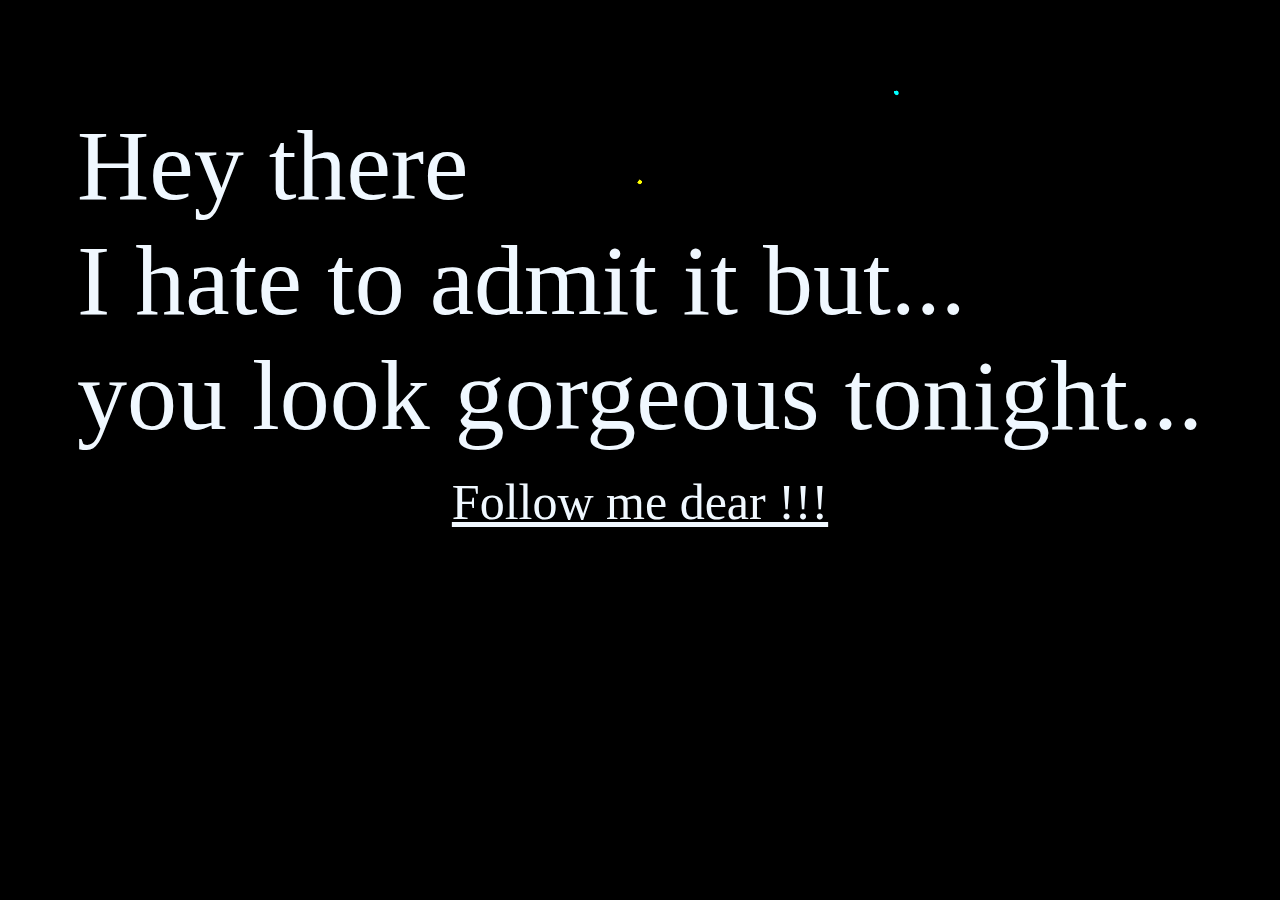
<file: index.html>
<!DOCTYPE html>
<html lang="en">
<head>
    <meta charset="UTF-8">
    <meta name="viewport" content="width=device-width, initial-scale=1.0">
    <title>Start</title>
    <link rel="stylesheet" href="start.css">
</head>
<body>
    <div class="text">
        <p>Hey there <br> I hate to admit it but... <br> you look gorgeous tonight...</p>
    </div>
    <div class="wrapper">
        <a href="startt.html">Follow me dear !!!</a>
    </div>
    <div class="firework"></div>
<div class="firework"></div>
</body>
</html>
</file>
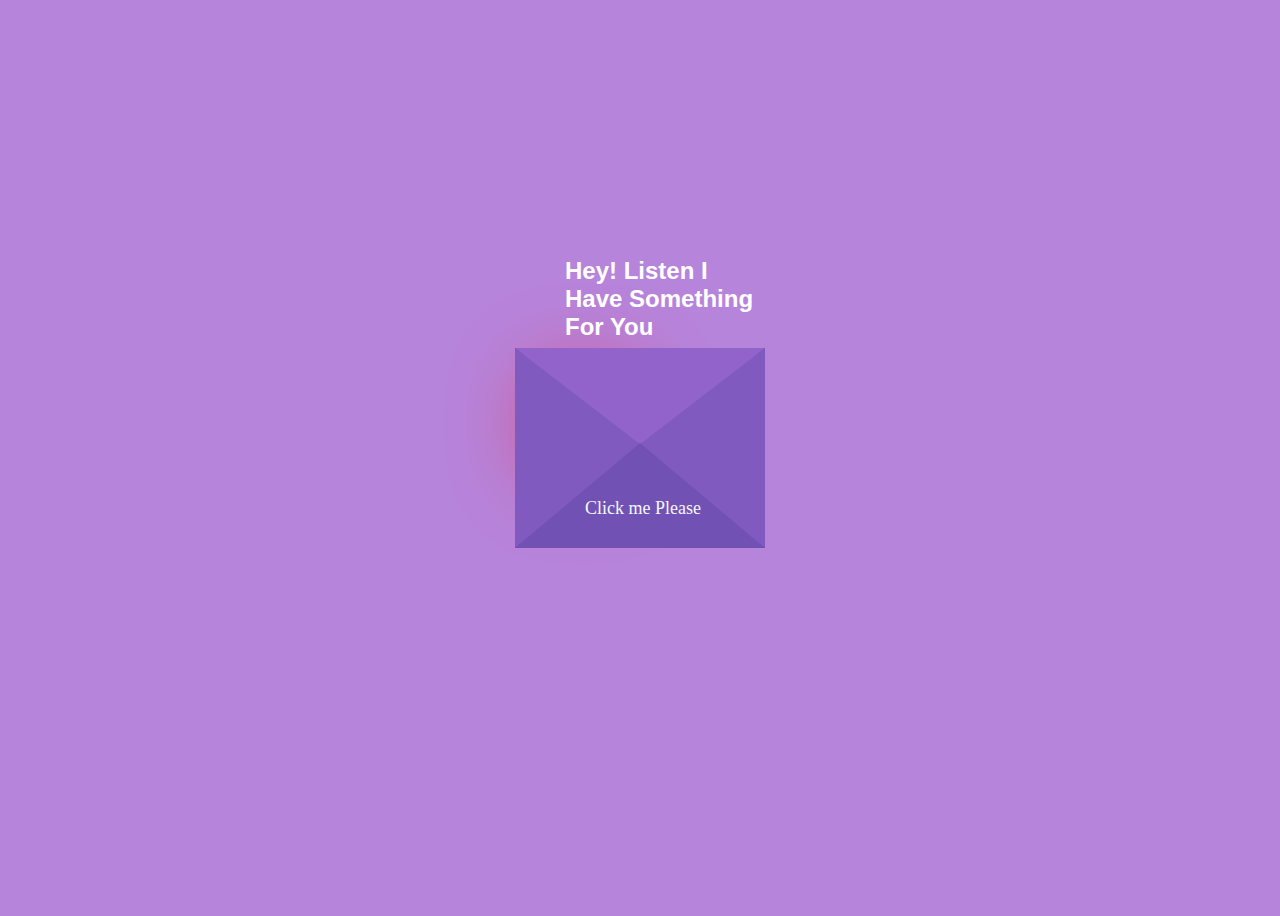
<file: startt.html>
<!DOCTYPE html>
<html lang="en">
  <head>
    <meta charset="UTF-8" />
    <meta name="viewport" content="width=device-width, initial-scale=1.0" />
    <title>It's for you babe</title>
    <link rel="stylesheet" href="Style3.css" />
  </head>
  <body>
    <div class="envelope">
      <div class="back"></div>
      <div class="letter">
        <div class="heart"></div>
        <div class="text">
          <p>
            I want to say <br />
            many things but, <br />
            i can't express so i made <br />
            this for you
          </p>
          
        </div>
      </div>
      <a id="joy" href="new.html">Click me Please</a>
      <div class="front"></div>
      <div class="top"></div>
      <div class="shadow"></div>
      <div class="text1">
        <h2>Hey! Listen I Have Something For You</h2>
      </div>
    </div>
  </body>
</html>
</file>
<file: start.css>
*{
    background-color:black;
}

.text{
    display: flex;
    justify-content: center;
    align-items: center;
    position: relative;
    color: aliceblue;
    font-size: 100px;
}
.wrapper{
    display: flex;
    justify-content: center;
    align-items: center;
    position: relative;
    bottom: 80px;
    
}
a{
    color: aliceblue;
    font-size: 50px;
}
@keyframes firework {
    0% {
        transform: translate(var(--x), var(--initialY));
        width: var(--initialSize);
        opacity: 1;
    }
    50% {
        width: 1.5vmin;
        opacity: 1;
    }
    100% {
        width: var(--finalSize);
        opacity: 0;
    }
}
.firework,
.firework::before,
.firework::after {
    --initialSize: 0.5vmin;
    --finalSize: 45vmin;
    --particleSize: 0.2vmin;
    --color1: yellow;
    --color2: khaki;
    --color3: white;
    --color4: lime;
    --color5: gold;
    --color6: mediumseagreen;
    --y: -30vmin;
    --x: -50%;
    --initialY: 60vmin;
    content: "";
    animation: firework 2s infinite;
    position: absolute;
    top: 50%;
    left: 50%;
    transform: translate(-50%, var(--y));
    width: var(--initialSize);
    aspect-ratio: 1;
    background: /* radial-gradient(circle, var(--color1) var(--particleSize), #0000 0) 0% 0%, radial-gradient(circle, var(--color1) var(--particleSize), #0000 0) 100% 0%, radial-gradient(circle, var(--color1) var(--particleSize), #0000 0) 100% 100%, radial-gradient(circle, var(--color1) var(--particleSize), #0000 0) 0% 100%, */
    radial-gradient(circle, var(--color1) var(--particleSize), #0000 0) 50% 0%, radial-gradient(circle, var(--color2) var(--particleSize), #0000 0) 100% 50%, radial-gradient(circle, var(--color3) var(--particleSize), #0000 0) 50% 100%, radial-gradient(circle, var(--color4) var(--particleSize), #0000 0) 0% 50%, /* bottom right */
    radial-gradient(circle, var(--color5) var(--particleSize), #0000 0) 80% 90%, radial-gradient(circle, var(--color6) var(--particleSize), #0000 0) 95% 90%, radial-gradient(circle, var(--color1) var(--particleSize), #0000 0) 90% 70%, radial-gradient(circle, var(--color2) var(--particleSize), #0000 0) 100% 60%, radial-gradient(circle, var(--color3) var(--particleSize), #0000 0) 55% 80%, radial-gradient(circle, var(--color4) var(--particleSize), #0000 0) 70% 77%, /* bottom left */
    radial-gradient(circle, var(--color5) var(--particleSize), #0000 0) 22% 90%, radial-gradient(circle, var(--color6) var(--particleSize), #0000 0) 45% 90%, radial-gradient(circle, var(--color1) var(--particleSize), #0000 0) 33% 70%, radial-gradient(circle, var(--color2) var(--particleSize), #0000 0) 10% 60%, radial-gradient(circle, var(--color3) var(--particleSize), #0000 0) 31% 80%, radial-gradient(circle, var(--color4) var(--particleSize), #0000 0) 28% 77%, radial-gradient(circle, var(--color5) var(--particleSize), #0000 0) 13% 72%, /* top left */
    radial-gradient(circle, var(--color6) var(--particleSize), #0000 0) 80% 10%, radial-gradient(circle, var(--color1) var(--particleSize), #0000 0) 95% 14%, radial-gradient(circle, var(--color2) var(--particleSize), #0000 0) 90% 23%, radial-gradient(circle, var(--color3) var(--particleSize), #0000 0) 100% 43%, radial-gradient(circle, var(--color4) var(--particleSize), #0000 0) 85% 27%, radial-gradient(circle, var(--color5) var(--particleSize), #0000 0) 77% 37%, radial-gradient(circle, var(--color6) var(--particleSize), #0000 0) 60% 7%, /* top right */
    radial-gradient(circle, var(--color1) var(--particleSize), #0000 0) 22% 14%, radial-gradient(circle, var(--color1) var(--particleSize), #0000 0) 45% 20%, radial-gradient(circle, var(--color1) var(--particleSize), #0000 0) 33% 34%, radial-gradient(circle, var(--color1) var(--particleSize), #0000 0) 10% 29%, radial-gradient(circle, var(--color1) var(--particleSize), #0000 0) 31% 37%, radial-gradient(circle, var(--color1) var(--particleSize), #0000 0) 28% 7%, radial-gradient(circle, var(--color1) var(--particleSize), #0000 0) 13% 42%;
    background-size: var(--initialSize) var(--initialSize);
    background-repeat: no-repeat;
}

.firework::before {
    --x: -50%;
    --y: -50%;
    --initialY: -50%;
    /* transform: translate(-20vmin, -2vmin) rotate(40deg) scale(1.3) rotateY(40deg); */
    transform: translate(-50%, -50%) rotate(40deg) scale(1.3) rotateY(40deg);
    /* animation: fireworkPseudo 2s infinite; */
}

.firework::after {
    --x: -50%;
    --y: -50%;
    --initialY: -50%;
    /* transform: translate(44vmin, -50%) rotate(170deg) scale(1.15) rotateY(-30deg); */
    transform: translate(-50%, -50%) rotate(170deg) scale(1.15) rotateY(-30deg);
    /* animation: fireworkPseudo 2s infinite; */
}

.firework:nth-child(2) {
    --x: 30vmin;
}

.firework:nth-child(2),
.firework:nth-child(2)::before,
.firework:nth-child(2)::after {
    --color1: pink;
    --color2: violet;
    --color3: fuchsia;
    --color4: orchid;
    --color5: plum;
    --color6: lavender;
    --finalSize: 40vmin;
    left: 30%;
    top: 60%;
    animation-delay: -0.25s;
}

.firework:nth-child(3) {
    --x: -30vmin;
    --y: -50vmin;
}

.firework:nth-child(3),
.firework:nth-child(3)::before,
.firework:nth-child(3)::after {
    --color1: cyan;
    --color2: lightcyan;
    --color3: lightblue;
    --color4: PaleTurquoise;
    --color5: SkyBlue;
    --color6: lavender;
    --finalSize: 35vmin;
    left: 70%;
    top: 60%;
    animation-delay: -0.4s;
}
</file>
<file: Style3.css>
body {
  display: flex;
  align-items: center;
  justify-content: center;
  height: 100vh;
  background: #b784db;
}
.envelope {
  position: relative;
  cursor: pointer;
}

.back {
  position: relative;
  width: 250px;
  height: 200px;
  background: #6247aa;
}
.front {
  position: absolute;
  border-right: 130px solid #815ac0;
  border-top: 100px solid transparent;
  border-bottom: 100px solid transparent;
  height: 0;
  width: 0;
  top: 0;
  left: 120px;
  z-index: 3;
}
.front:before {
  content: "";
  position: absolute;
  border-left: 130px solid #815ac0;
  border-top: 100px solid transparent;
  border-bottom: 100px solid transparent;
  height: 0;
  width: 0;
  top: -100px;
  left: -120px;
}
.front:after {
  content: "";
  position: absolute;
  border-bottom: 105px solid #7251b5;
  border-left: 125px solid transparent;
  border-right: 125px solid transparent;
  height: 0;
  width: 0;
  top: -5px;
  left: -120px;
}
.top {
  position: absolute;
  border-top: 105px solid #9163cb;
  border-left: 125px solid transparent;
  border-right: 125px solid transparent;
  height: 0;
  width: 0;
  top: 0;
  transform-origin: top;
  transition: 0.4s;
}
.envelope:hover .top {
  transform: rotateX(160deg);
}
.letter {
  position: absolute;
  background: white;
  width: 230px;
  height: 180px;
  top: 10px;
  left: 10px;
  transition: 0.2s;
}
.envelope:hover .letter {
  transform: translateY(-100px);
  z-index: 2;
}
.text1 {
  position: absolute;
  color: white;
  font-family: sans-serif;
  top: -50%;
  left: 50px;
}
.text {
  text-align: center;
  font-size: 11px;
  font-family: Arial, Helvetica, sans-serif;
  margin-top: 20px;
  font-weight: bold;
  color: black;
  position: relative;
  top: -20px;
  left: 20px;
}

/*---heart -----*/
.heart {
  background-color: red;
  height: 70px;
  width: 70px;
  position: relative;
  top: 20px;
  left: 20px;
  transform: rotate(-45deg);
  box-shadow: -5px 10px 90px red;
  animation: untoldcoding 0.8s linear infinite;
}
#joy{
  z-index: 100;
  position: relative;
  left: 70px;
  text-decoration: wavy;
  color: aliceblue;
  font-size: large;
  bottom: 50px;
}
@keyframes untoldcoding {
  0% {
    transform: rotate(-45deg) scale(1.05);
  }
  70% {
    transform: rotate(-45deg) scale(1);
  }
  100% {
    transform: rotate(-45deg) scale(0.8);
  }
}
.heart:before {
  content: "";
  position: absolute;
  height: 70px;
  width: 70px;
  background-color: red;
  top: -40px;
  border-radius: 50px;
}
.heart:after {
  content: "";
  position: absolute;
  height: 70px;
  width: 70px;
  background-color: red;
  right: -40px;
  border-radius: 50px;
}
</file>
